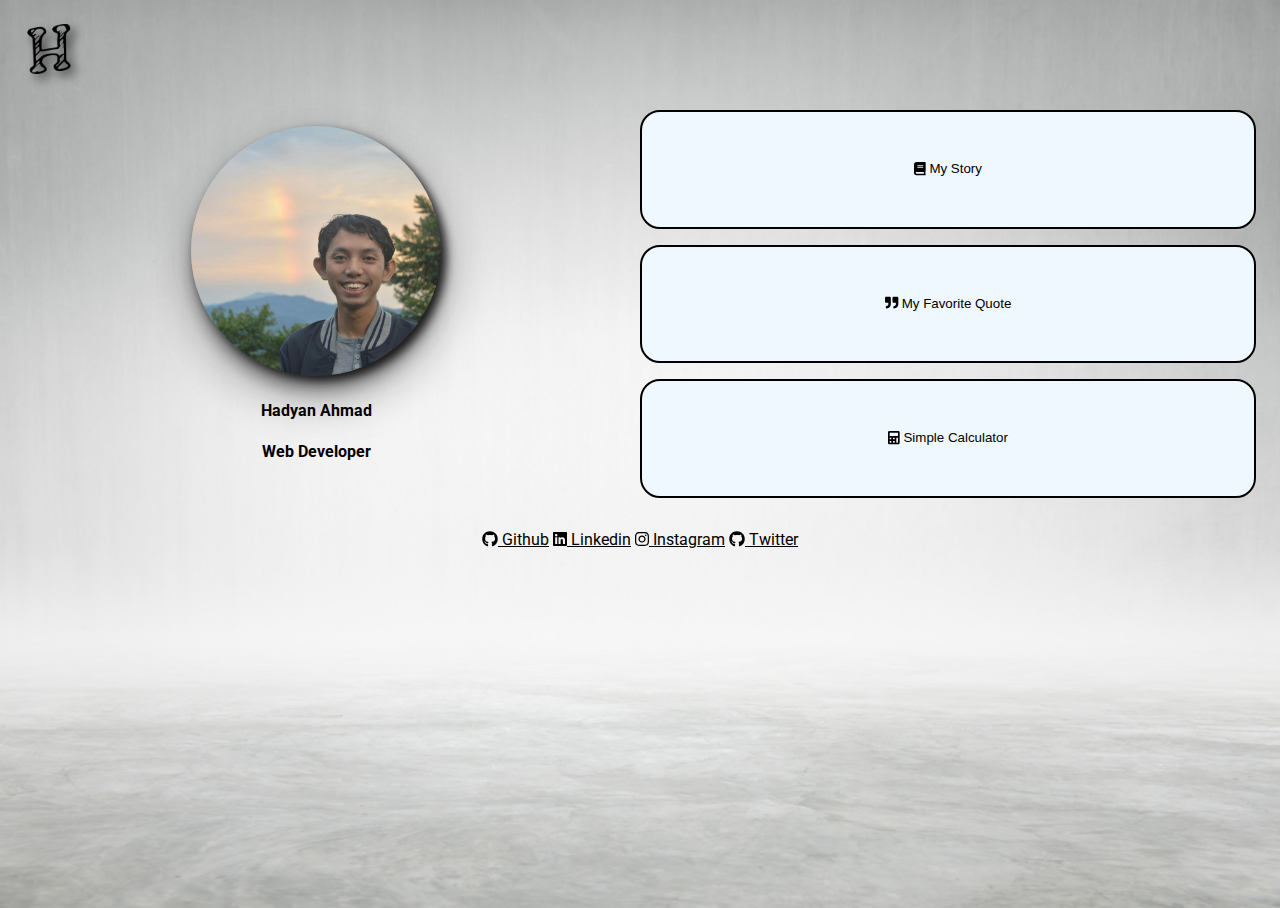
<file: index.html>
<!DOCTYPE html>
<html lang="en">
  <head>
    <meta charset="UTF-8" />
    <meta name="viewport" content="width=device-width, initial-scale=1.0" />
    <meta http-equiv="X-UA-Compatible" content="ie=edge" />
    <title>WEB DASAR - HADYAN AHMAD</title>
    <link
      href="https://fonts.googleapis.com/icon?family=Material+Icons"
      rel="stylesheet"
    />
    <link
      href="https://fonts.googleapis.com/css?family=Roboto"
      rel="stylesheet"
    />
    <link href="img/favicon.ico" rel="shortcut icon" />
    <link rel="stylesheet" href="css/styles.css" />
    <link rel="stylesheet" href="css/modal-styles.css" />
  </head>
  <body>
    <div class="container">
      <div class="menu">
        <a href="#"
          ><img
            class="image-shadow"
            src="img/letter-h.png"
            alt=""
            srcset=""
            height="50"
            width="50"
        /></a>
      </div>
      <div class="sidebar center">
        <img
          class="image-cropper image-shadow responsive"
          src="img/hadyan.jpg"
          alt=""
          srcset=""
          height="250"
          width="250"
        />
        <h4>Hadyan Ahmad</h4>
        <h4>Web Developer</h4>
      </div>
      <button class="konten" id="myStory">
        <i class="fas fa-book"></i> My Story
      </button>
      <button class="konten" id="myQuote">
        <i class="fas fa-quote-right"></i> My Favorite Quote
      </button>
      <button class="konten" id="calculatorPage">
        <i class="fas fa-calculator"></i> Simple Calculator
      </button>
      <div class="footer center">
        <a href="https://github.com/hadyandev" target="_blank" class="a-btn"
          ><i class="fab fa-github"></i> Github</a
        >
        <a
          href="https://linkedin.com/in/hadyandev"
          target="_blank"
          class="a-btn"
          ><i class="fab fa-linkedin"></i> Linkedin</a
        >
        <a href="https://instagram.com/hadyandev" target="_blank" class="a-btn"
          ><i class="fab fa-instagram"></i> Instagram</a
        >
        <a href="https://twitter.com/hadyandev" target="_blank" class="a-btn"
          ><i class="fab fa-github"></i> Twitter</a
        >
      </div>

      <!-- The Modal -->
      <div id="storyModal" class="modal">
        <!-- Modal content -->
        <div class="modal-content">
          <span class="close" id="spanStory">&times;</span>
          <h1><i class="fas fa-book"></i> My Story</h1>
          <hr />
          <p>Hello, I'm Hadyan.</p>
          <p>
            I'm a Fullstack Web Developer. I describe myself as a passionate
            learner. That's why I really like to learn, taking some courses,
            watching tutorials, attending tech event, joining bootcamp &
            seminar, and much more. Well, I may graduated from IT major, but I
            find enjoying my life as a developer these 2 years. From these years
            I learned many thing. Develop using Laravel is enjoyable for Laravel
            is a really great framework. In my spare time, I learned modern
            javascript too like React and Vue.
          </p>
        </div>
      </div>

      <div id="quoteModal" class="modal">
        <!-- Modal content -->
        <div class="modal-content">
          <span class="close" id="spanQuote">&times;</span>
          <h1><i class="fas fa-quote-right"></i> My Favorite Quote</h1>
          <hr />
          <p>
            Someone asked: "What is the secret of your piety?" <br />Hassan Al
            Basri replied "I have understood 4 things:👇🏼<br />
            1. My rizq can't be taken by anyone, so my heart is contended.
            <br />2. No one can do my good deeds, so I started doing them
            myself.<br />
            3. Allah Ta'ala is watching me, so I felt shame in doing wrong.<br />
            4. Death is waiting for me, so I started to prepare for my meeting
            with Allah Ta'ala. "
          </p>
        </div>
      </div>
    </div>
    <script src="js/fontawesome-all.min.js"></script>
    <script>
      var modalStory = document.getElementById("storyModal");
      var btnStory = document.getElementById("myStory");

      var modalQuote = document.getElementById("quoteModal");
      var btnQuote = document.getElementById("myQuote");

      var spanStory = document.getElementById("spanStory");
      var spanQuote = document.getElementById("spanQuote");

      // When the user clicks on the button, open the modal
      btnStory.onclick = function() {
        modalStory.style.display = "block";
      };

      btnQuote.onclick = function() {
        modalQuote.style.display = "block";
      };

      // When the user clicks on <span> (x), close the modal
      spanStory.onclick = function() {
        modalStory.style.display = "none";
      };

      spanQuote.onclick = function() {
        modalQuote.style.display = "none";
      };

      // When the user clicks anywhere outside of the modal, close it
      window.onclick = function(event) {
        if (event.target == modalStory) {
          modalStory.style.display = "none";
        }
      };

      window.onclick = function(event) {
        if (event.target == modalQuote) {
          modalQuote.style.display = "none";
        }
      };

      var calculatorPage = document.getElementById("calculatorPage");
      calculatorPage.onclick = function() {
        window.location.replace("./calculator");
      };
    </script>
  </body>
</html>
</file>
<file: css/styles.css>
html {
  background: url(../img/background.jpg) no-repeat center center fixed;
  -webkit-background-size: cover;
  -moz-background-size: cover;
  -o-background-size: cover;
  background-size: cover;
  height: 100%;
  overflow: hidden;
  position: relative;
}

body {
  font-family: Roboto, sans-serif;
  height: 100%;
}

.container {
  display: grid;
  grid-template-columns: 1fr 1fr;
  grid-auto-rows: minmax(30px, auto);
  grid-gap: 1em;
}

.menu {
  padding: 1em;
  grid-column: 1/4;
}

.sidebar {
  padding: 1em;
  grid-row: 2/5;
  grid-column: 1/2;
}

.konten {
  padding: 1em;
  grid-column: 2/-1;
  align-items: center;
  justify-items: center;
  background-color: aliceblue;
  border: 2px solid black;
  border-radius: 20px;
  text-align: center;
  vertical-align: middle;
  line-height: 80px;
  cursor: pointer;
}

.footer {
  padding: 1em;
  grid-column: 1/4;
  grid-auto-rows: 50px;
}

@media screen and (max-height: 650px) {
  html {
    overflow-y: scroll;
  }
}

@media only screen and (max-width: 600px) {
  .menu {
    padding: 1em;
    grid-column: 1/4;
  }

  .sidebar {
    padding: 1em;
    grid-row: 2/5;
    grid-column: 1/4;
  }

  .konten {
    padding: 1em;
    grid-column: 1/4;
    grid-row: auto;
  }

  .footer {
    padding: 1em;
    grid-column: 1/4;
    grid-row: 9;
  }
}

.button {
  background: aliceblue;
  border: 2px solid black;
  text-align: center;
  font-size: 16;
  display: block;
  width: 100%;
  height: 100%;
  cursor: pointer;
  box-shadow: 0 12px 16px 0 rgba(0, 0, 0, 0.24),
    0 17px 50px 0 rgba(0, 0, 0, 0.19);
}

.button:hover {
  background-color: black;
  color: aliceblue;
  opacity: 0.9;
}

.center {
  text-align: center;
  justify-content: center;
}

.image-cropper {
  position: relative;
  overflow: hidden;
  border-radius: 50%;
  box-shadow: 0 12px 16px 0 rgba(0, 0, 0, 0.24),
    0 17px 50px 0 rgba(0, 0, 0, 0.19);
  max-width: 250px;
}

.image-shadow {
  filter: drop-shadow(5px 5px 5px #222);
}

.responsive {
  width: 100%;
  height: auto;
}

.a-btn {
  color: black;
  text-align: center;
  font-size: 12;
  display: inline;
  cursor: pointer;
}

.a-btn:hover {
  color: red;
}

.a-btn:visited {
  color: black;
}

.konten:hover {
  background-color: black;
  color: aliceblue;
  transition: all 300ms cubic-bezier(0.19, 1, 0.56, 1);
}

.shortcut {
  cursor: pointer;
}
</file>
<file: css/modal-styles.css>
/* The Modal (background) */
.modal {
  display: none; /* Hidden by default */
  position: fixed; /* Stay in place */
  z-index: 1; /* Sit on top */
  left: 0;
  top: 0;
  width: 100%; /* Full width */
  height: 100%; /* Full height */
  overflow: auto; /* Enable scroll if needed */
  background-color: rgb(0, 0, 0); /* Fallback color */
  background-color: rgba(0, 0, 0, 0.4); /* Black w/ opacity */
  border-radius: 20px;
}

/* Modal Content/Box */
.modal-content {
  background-color: #fefefe;
  margin: 15% auto; /* 15% from the top and centered */
  padding: 20px;
  border: 1px solid #888;
  width: 80%; /* Could be more or less, depending on screen size */
}

/* The Close Button */
.close {
  color: #aaa;
  float: right;
  font-size: 28px;
  font-weight: bold;
}

.close:hover,
.close:focus {
  color: black;
  text-decoration: none;
  cursor: pointer;
}
</file>
